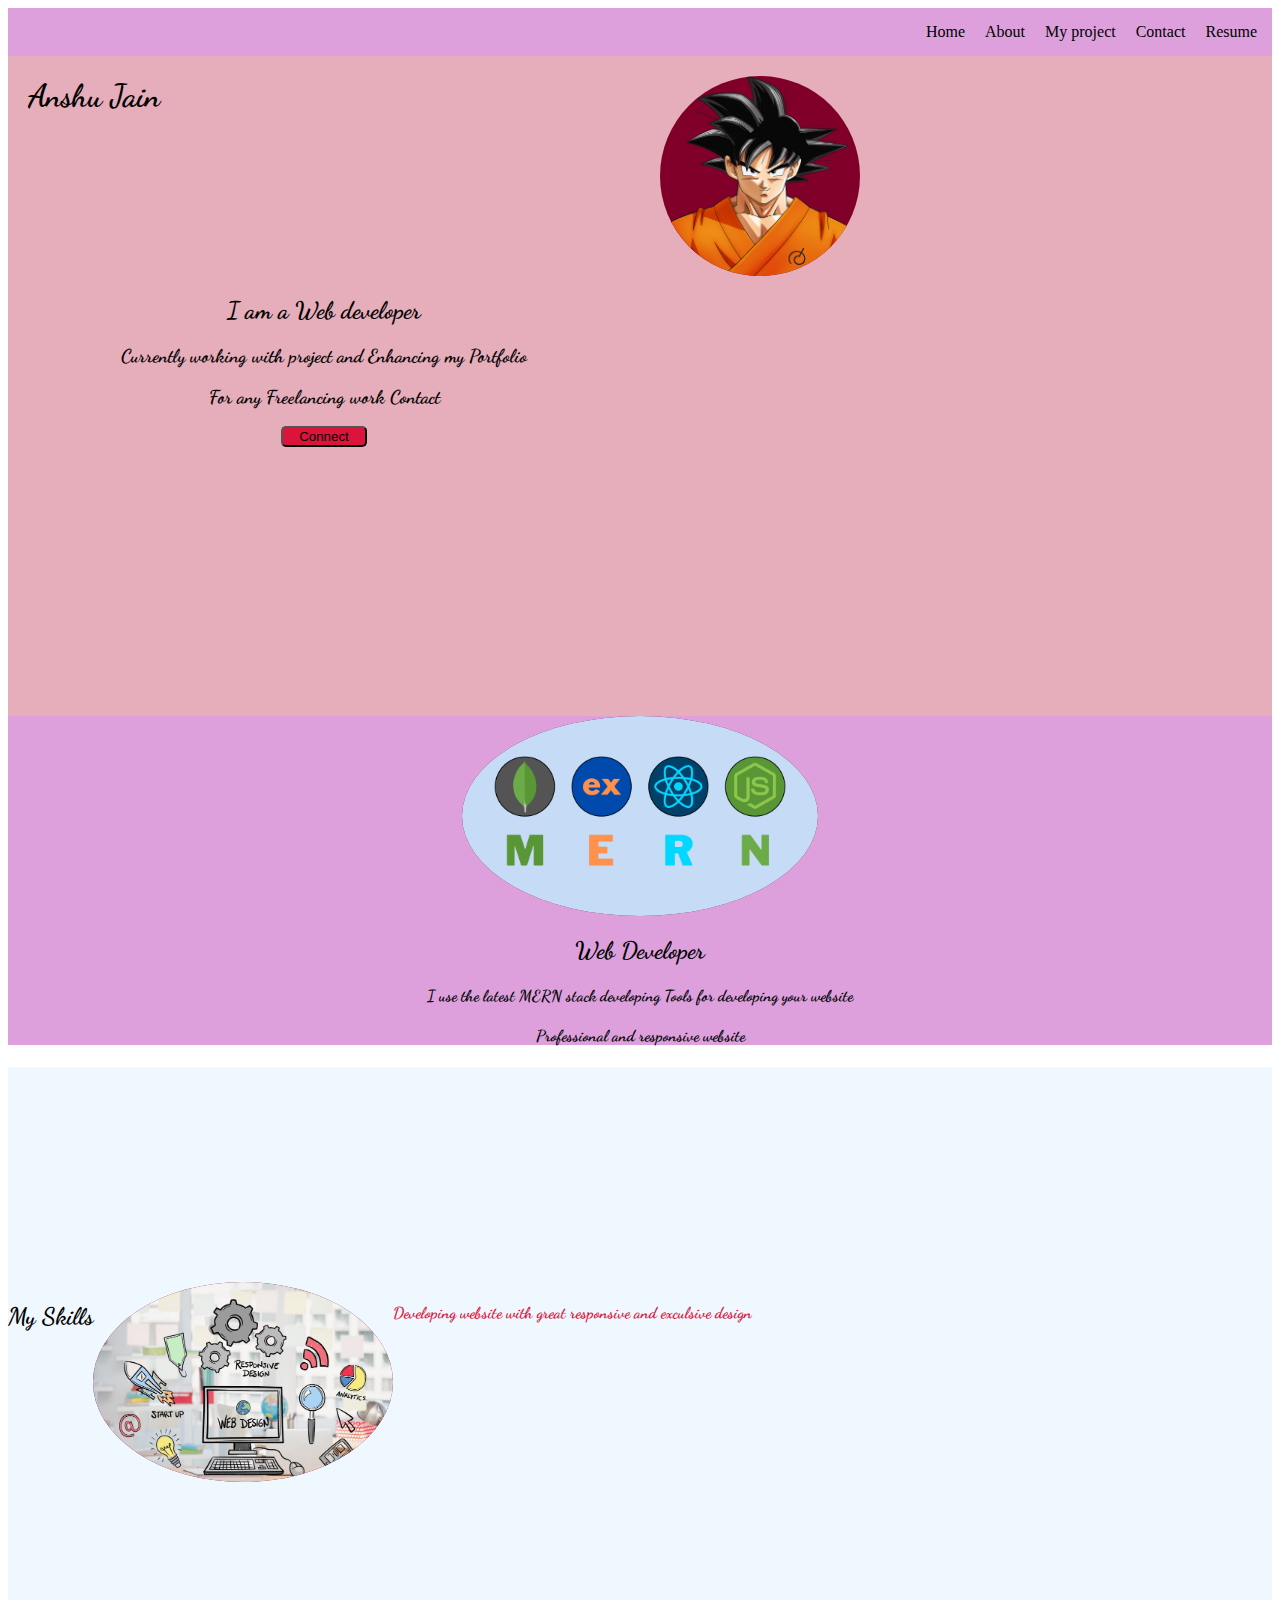
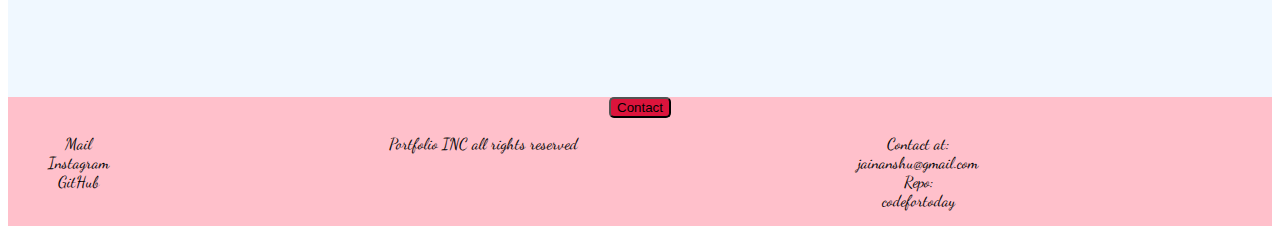
<file: index.html>
<html>
    <head>
        <title>Portfolio</title>
        <link href="./style.css" rel="stylesheet">
        <link rel="preconnect" href="https://fonts.googleapis.com">
        <link rel="preconnect" href="https://fonts.gstatic.com" crossorigin>
        <link href="https://fonts.googleapis.com/css2?family=Dancing+Script:wght@400..700&display=swap" rel="stylesheet">
    </head>
    <body style="font-family:Dancing Script, cursive;">

        

        <div class="first-page">
            <div class="container-navbar">
            
                <a href="www.google.com">Home</a>
                <a href="www.google.com">About</a>
                <a href="www.google.com">My project</a>
                <a  href="www.google.com">Contact</a>
                <a href="./resume.html">Resume</a>
            </div>
            <div class="home">
                <div style="margin-left: 20px;"><h1 >Anshu Jain</h1></div>
                <div class="grid2"><img src="./assets/goku-profile.png" height="200px" width="200px" alt="profile"></div>
                <div class="grid1">
                    <h2 > I am a Web developer</h1>
                    <h3>Currently working with project and Enhancing my Portfolio</h3>
                    <h3>For any Freelancing work Contact</h3>
                    <button><a href="https://mail.google.com/mail/u/0/?tab=rm&ogbl#inbox">Connect</a></button>
                
                </div>
                
            </div>        

        </div>
        <div class="hero">
            <img src="./assets/Mern.png" height="200px">
            <h2>Web Developer</h2>
            <h4>I use the latest MERN stack developing Tools for developing your website</h4>
            <h4>Professional and  responsive website</h4>
        </div>
        <div class="third-div">
            <h2>My Skills</h2>
            <img src="./assets/web design.jpg" height="200px">
            <h4 style="color:crimson;">Developing website with great responsive and exculsive design</h4>
        
            

        </div>
       <div class="footer-end">
            <footer style=" text-align: center;">
                <button>Contact</button>
                

            </footer>
           <div style="display: flex; text-align: center;">
            <ul>
                <li>Mail</li>
                <li>Instagram</li>
                <li>GitHub</li>
            </ul>
            <ul style="text-align: center; padding-left: 280px;">
                <li>Portfolio INC all rights reserved</li>
                
            </ul>
            <ul style="padding-left: 280;">
                <li>Contact at:</li>
                <li>jainanshu@gmail.com</li>
                <li>Repo:</li>
                <li>codefortoday</li>
            </ul>
           </div>


       </div>
      



    </body>
</html>
</file>
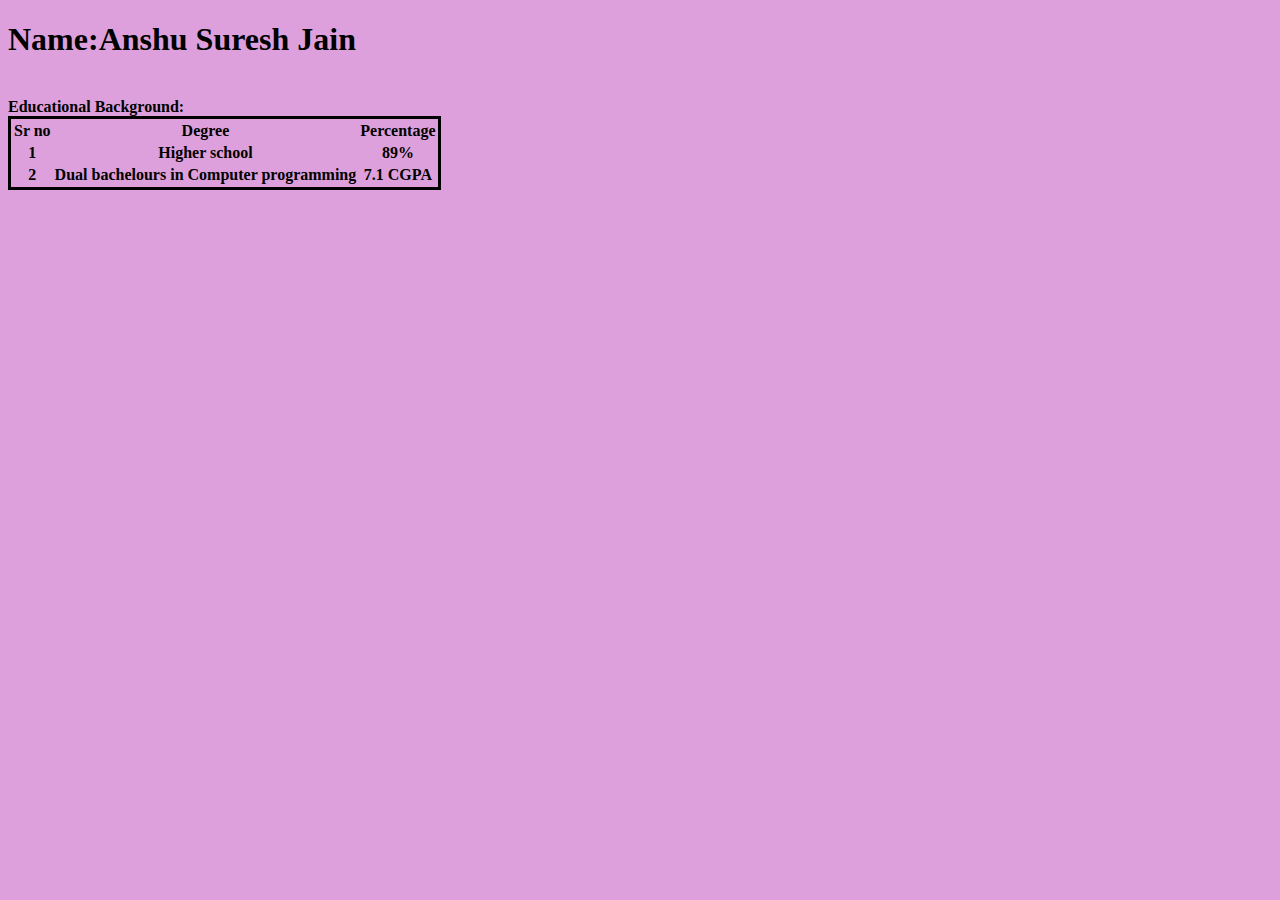
<file: resume.html>
<!DOCTYPE html>
<html lang="en">
<head>
    <meta charset="UTF-8">
    <meta name="viewport" content="width=device-width, initial-scale=1.0">
    <title>My Resume</title>
    <style>
        table{
            border:solid;
            background-color:plum
        }
    </style>
</head>
<body style="background-color: plum;">

    <h1>Name:Anshu Suresh Jain<h1></h1><br>
   <b>Educational Background:<b>
     <table>
        
        <tr>
            <th>Sr no</th>
            <th>Degree</th>
            <th>Percentage</th>
        </tr>
        <tr>
            <th>1</th>
            <th>Higher 
                school
            </th>
            <th>89%</th>
        </tr>
        <tr>
            <th>2</th>
            <th>Dual bachelours in Computer programming</th>
            <th>7.1 CGPA</th>
        </tr>
    </table>
    
</body>
</html>
</file>
<file: style.css>
.container-navbar{
  background-color: plum;
  display:flex;
  justify-content: end;
  
  font-family:'Times New Roman', Times, serif;
  padding: 5px;
  a:hover{
    color:rgb(128, 0, 41);

  }
  
  
}
a{
  
  
  text-decoration: none;
  color: black;
  
  
  padding: 10px;
}

.first-page{
    background-color: rgb(230, 173, 186);
   
  font-family: "Dancing Script", cursive;
  font-optical-sizing: auto;
  font-weight: 400;
  font-style: normal;
  display:grid;
  

}
.second-div{
    background-color: #BF6415;
    
}
img{
  border-radius: 50%;
  background-color: rgb(128, 0, 41);
  
}
.home{
  display:grid;
  grid-template-rows:1fr 2fr;
  grid-template-columns:2fr 2fr;
 
}
.grid1{
  text-align: center;
  
}
.grid2{
  padding-left: 20;
  padding-top: 20px;
}
button:hover{
  background-color:lightblue;
  

}
button{
  background-color:crimson; border-radius:5px;
}
.hero{
 background-color: plum; 
  margin: auto;
  text-align: center;
}
.third-div{

  background-color: aliceblue;
  display: flex;
  flex-wrap: wrap;
  align-content: center;
  height: 70vh;
}
.footer-end{
  background-color: pink;
}
ul{
  list-style: none;
}
</file>
